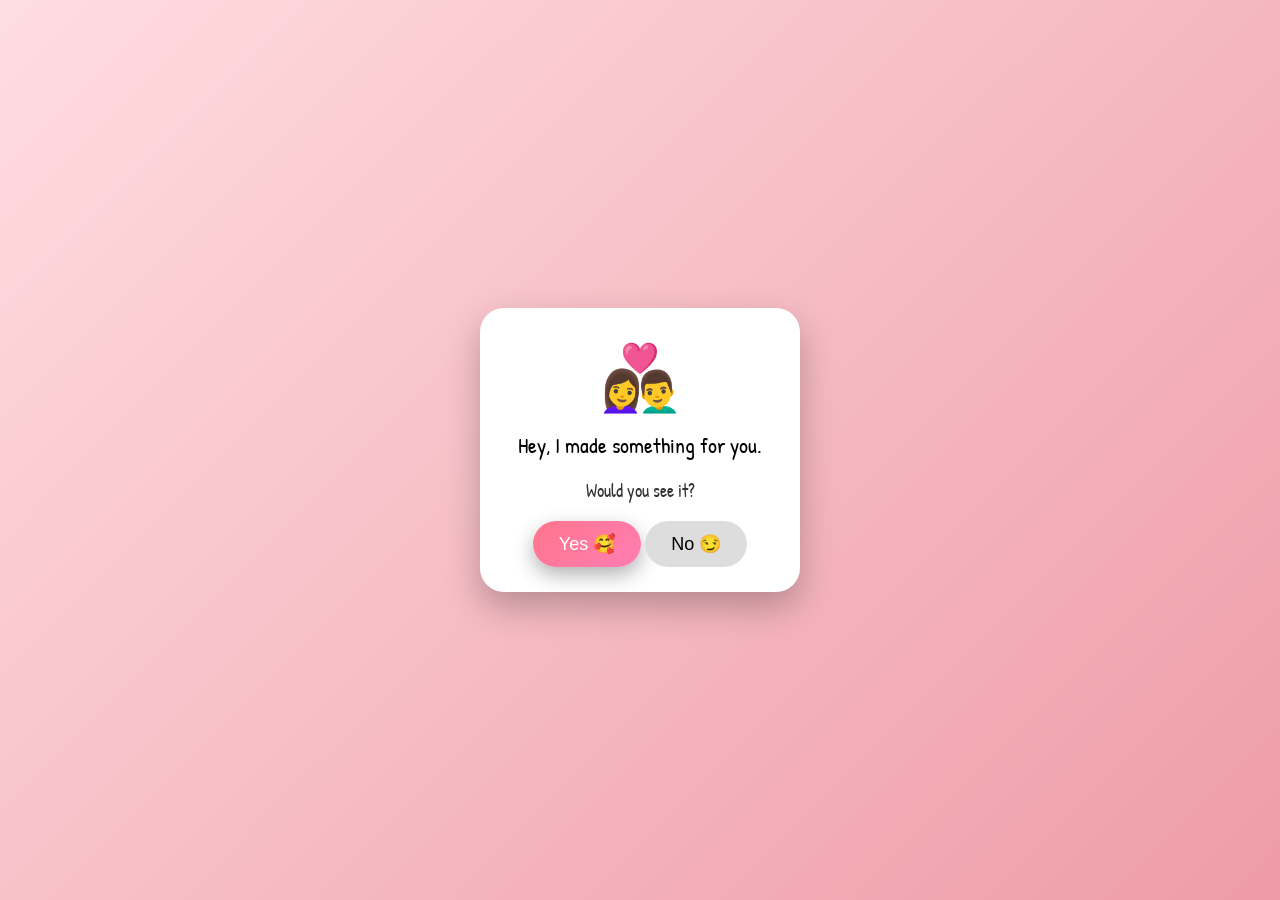
<file: index.html>
<!DOCTYPE html>
<html lang="en">
<head>
  <meta charset="UTF-8">
  <title>For My Bokya ❤️</title>
  <meta name="viewport" content="width=device-width, initial-scale=1.0">

  <!-- Fonts -->
  <link href="https://fonts.googleapis.com/css2?family=Patrick+Hand&family=Dancing+Script:wght@500;700&display=swap" rel="stylesheet">

  <link rel="stylesheet" href="style.css">
</head>
<body>

<!-- Screen 1 -->
<section id="screen1" class="screen active">
  <div class="card">
    <div class="cartoon">👩‍❤️‍👨</div>
    <p class="title">Hey, I made something for you.</p>
    <p class="subtitle">Would you see it?</p>

    <div class="btns">
      <button class="primary" onclick="goToEnvelope()">Yes 🥰</button>
      <button class="secondary" id="noBtn">No 😏</button>
    </div>
  </div>
</section>

<!-- Screen 2 -->
<section id="screen2" class="screen">
  <div class="envelope">
    <div class="flap"></div>
    <div class="paper"></div>
    <div class="stamp" onclick="openLetter()">💌<br><small>Tap to open</small></div>
  </div>
</section>

<!-- Screen 3 -->
<section id="screen3" class="screen">
  <div class="letter-box">
    <p class="letter-text">
To my bokeshwar...<br><br>

Arthat bokya😜.. Tula prashna padla asel maybe ki achanak hi cartoon mala baby, jaanu, honey sodun bokya ka mhantey br??<br>
Nahi padla asel tar ata padel😅😅😅<br><br>

Ha toh kya hai ab tak mein baby, jaanu, honey aise cute names ke sath experiment kar rahi thi.. but merko majja nhi aaraha tha😁😁<br>
Toh kafi experiment ke baad jevha mi thoda mazya talakh pav kilo buddhi var thoda jor takla tevha mala tu kuthey tari bokya la resemble karto asa vatla😝😝😝 handsome boka ofcourse 😚😚😚🫰🫰<br><br>

plus tula bokya mhanyat jo feel ala toh baby, babu, shona madhye nahi ala😂😂😂<br>
ata hey vachun nakkich tula mala cartoon bolavas vatla asel😝😝😝<br>
ab kya kare meri harkatein hi kuch aisi hai😁😁😁<br><br>

tari mi tula khup chances dile hote bhagneke re...😄😄<br>
but tum nhi bhage hashhh...dev pavla😂😂😂<br><br>

toh ab jab tumne iss cartoon ke sath life spend karne ka soch hi lia hai toh harkatein toh jhelni padegi na🫰🫰😁😁😁<br>
aage aage aur level advance hote jayega..ghabravat nhi ahe just choti cute sweet warning 😚😚😚<br>
mhanje tula asa nko vatayla ki mala ved laglay🤣🤣🤣<br><br>

Arey ha itka motha message ka lihilay jevha phone var bolu shakat hoti asa prashna padla asel na tula...<br>
Nahi padla🫩🫩ata padel😌😌mein hu na...<br>
Ha toh phone var merko sharam aati hai na😄😄😄🤭🤭<br><br>

Chalo abhi mein thak gayi...bohot type kar liya....
    </p>

    <button class="primary" onclick="showNewYear()">Close</button>
  </div>
</section>

<!-- Screen 4 -->
<section id="screen4" class="screen">
  <h1 class="pop">🎉 Happy New Year love ❤️😘😘😘</h1>
  <p class="subtitle">😂😂 Yeh main bolna tha....</p>
  <button class="primary" onclick="showFinal()">Ab Close Karo</button>
</section>

<!-- Screen 5 -->
<!-- Screen 5 -->
<section id="screen5" class="screen">
  <p id="s5-line" class="line"></p>

  <button id="s5-btn" class="primary hidden" onclick="showPhoto()">
    Click tar kar
  </button>
</section>


<!-- Screen 6 -->
<section id="screen6" class="screen">
  <div class="photo-frame">
    <img src="Photo.jpeg" alt="Love">
  </div>
  <h2 class="love">I love you 😘 😘 😁😁😁</h2>
</section>

<script src="script.js"></script>
</body>
</html>
</file>
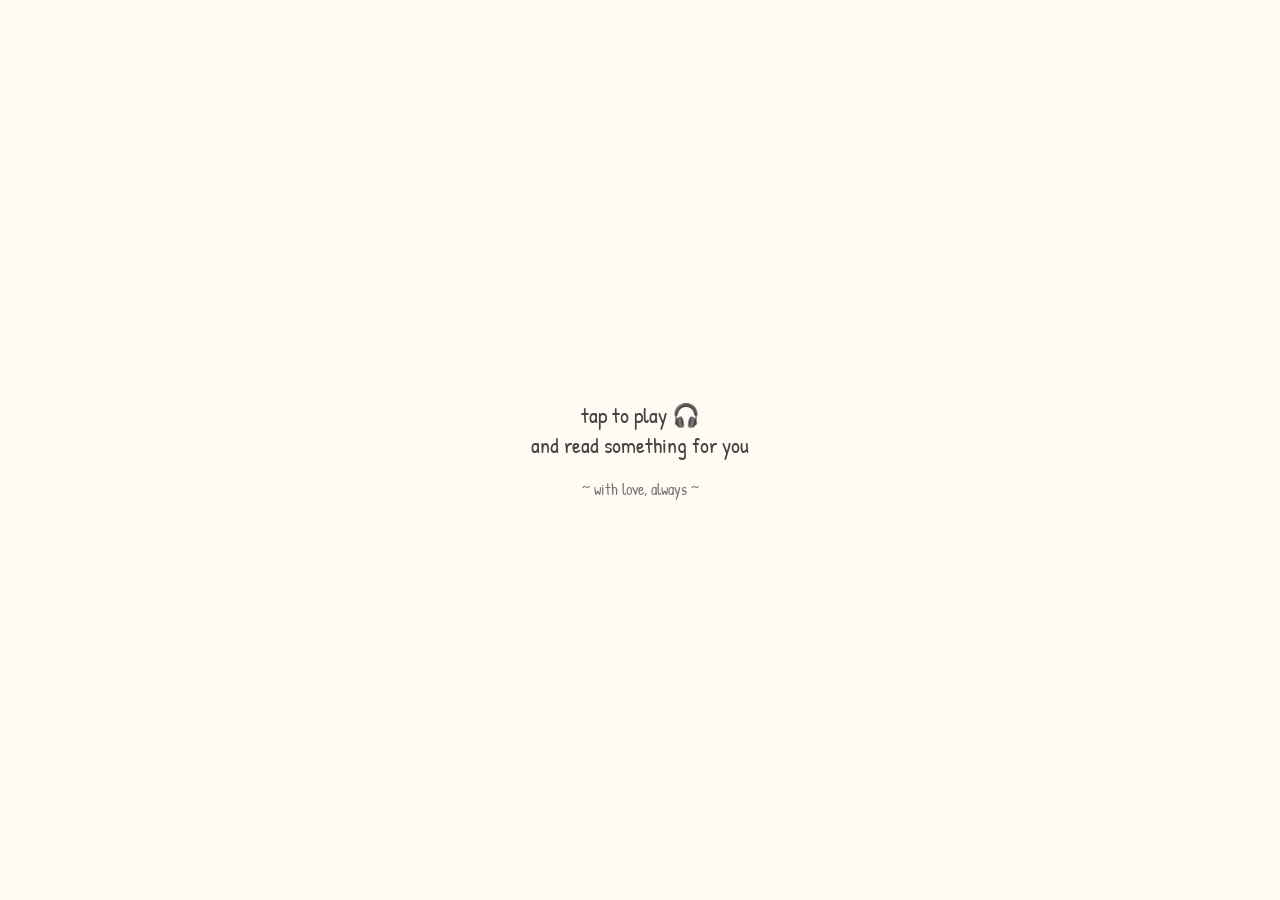
<file: baatien.html>
<!DOCTYPE html>
<html lang="en">
<head>
<meta charset="UTF-8" />
<meta name="viewport" content="width=device-width, initial-scale=1.0" />
<title>For You 🎶</title>

<link href="https://fonts.googleapis.com/css2?family=Patrick+Hand&display=swap" rel="stylesheet">

<style>
  body {
    margin: 0;
    height: 100vh;
    background: #fffaf2;
    font-family: 'Patrick Hand', cursive;
    display: flex;
    justify-content: center;
    align-items: center;
    text-align: center;
    overflow: hidden;
  }

  .screen {
    padding: 20px;
    max-width: 360px;
    width: 100%;
  }

  .start {
    font-size: 1.4rem;
    color: #444;
    cursor: pointer;
  }

  .hint {
    font-size: 0.9rem;
    color: #999;
    margin-top: 10px;
  }

  .lyrics {
    display: none;
    font-size: clamp(1.1rem, 4vw, 1.4rem);
    color: #333;
    line-height: 1.6;
    white-space: pre-line;
    min-height: 160px;
  }

  .footer {
    margin-top: 18px;
    font-size: 1rem;
    color: #777;
  }
</style>
</head>

<body>

<div class="screen" onclick="startSong()">
  <div class="start" id="startText">
    tap to play 🎧<br>
    and read something for you
  </div>

  <div class="lyrics" id="lyrics"></div>

  <div class="footer">~ with love, always ~</div>
</div>

<audio id="music" src="song.mp3"></audio>

<script>
  const lyricsLines = [
    "Baatein zaroori hain, tera milna bhi zaroori",
    "Maine mita deni ye jo teri meri doori",
    "",
    "Jhoothi hain wo raahein saari duniya ki",
    "Ishq jahaan naa chale",
    "",
    "Tera hona mera hona",
    "Kya hona agar naa dono mile?",
    "",
    "Tu pehla-pehla pyaar hai mera"
     ];

  let lineIndex = 0;
  let charIndex = 0;

  const lyricsDiv = document.getElementById("lyrics");
  const startText = document.getElementById("startText");
  const music = document.getElementById("music");

  function startSong() {
    startText.style.display = "none";
    lyricsDiv.style.display = "block";
    music.play();
    typeLine();
    document.querySelector(".screen").onclick = null;
  }

  function typeLine() {
    if (lineIndex >= lyricsLines.length) return;

    const currentLine = lyricsLines[lineIndex];

    if (charIndex < currentLine.length) {
      lyricsDiv.textContent += currentLine.charAt(charIndex);
      charIndex++;
      setTimeout(typeLine, 60);
    } else {
      lyricsDiv.textContent += "\n";
      lineIndex++;
      charIndex = 0;
      setTimeout(typeLine, 700);
    }
  }
</script>

</body>
</html>
</file>
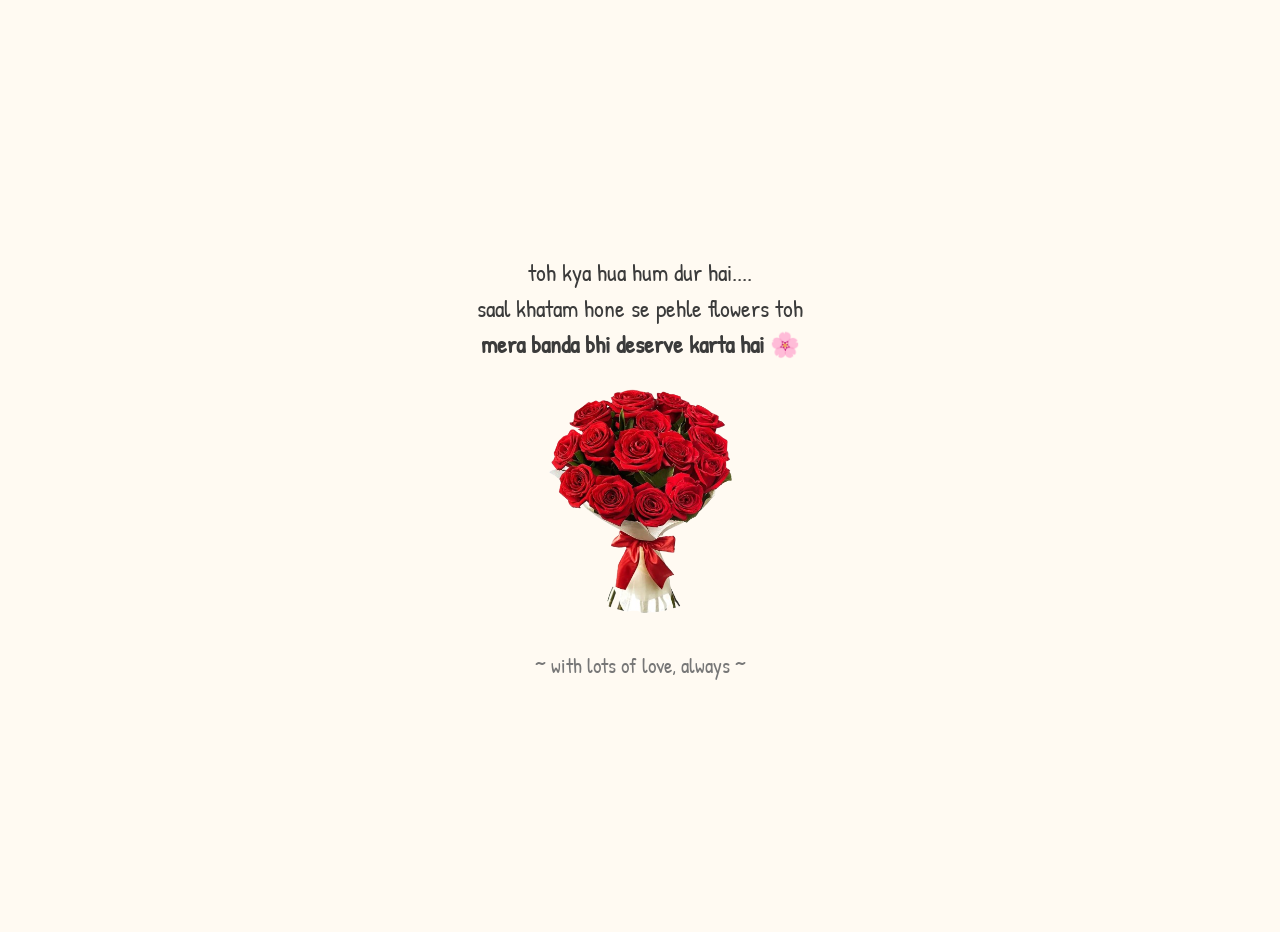
<file: flower.html>
<!DOCTYPE html>
<html lang="en">
<head>
<meta charset="UTF-8">
<meta name="viewport" content="width=device-width, initial-scale=1.0">
<title>hehe</title>

<link href="https://fonts.googleapis.com/css2?family=Patrick+Hand&display=swap" rel="stylesheet">

<style>
  body {
    margin: 0;
    min-height: 100vh;
    background: #fffaf2;
    font-family: 'Patrick Hand', cursive;
    overflow: hidden;
  }

  .container {
    position: relative;
    min-height: 100vh;
    display: flex;
    justify-content: center;
    align-items: center;
    text-align: center;
    padding: 16px;
    z-index: 2;
  }

  .text {
    font-size: clamp(1.1rem, 4vw, 1.5rem);
    color: #3b3b3b;
    line-height: 1.5;
    margin-bottom: 12px;
  }

  .bouquet {
    width: clamp(180px, 60vw, 260px);
    max-width: 100%;
    animation: float 3s ease-in-out infinite;
  }

  .footer {
    margin-top: 12px;
    font-size: clamp(0.95rem, 3.5vw, 1.3rem);
    color: #777;
  }

  /* Floating animation */
  @keyframes float {
    0% { transform: translateY(0); }
    50% { transform: translateY(-8px); }
    100% { transform: translateY(0); }
  }

  /* Petal shower */
  .petal {
    position: absolute;
    top: -80px;
    width: clamp(18px, 6vw, 40px);
    pointer-events: none;
    animation: fall linear infinite;
    opacity: 0.8;
  }

  @keyframes fall {
    0% {
      transform: translateY(0) rotate(0deg);
    }
    100% {
      transform: translateY(110vh) rotate(360deg);
    }
  }
</style>
</head>

<body>

<!-- PETAL CONTAINER -->
<div id="petals"></div>

<div class="container">
  <div>
    <div class="text">
      toh kya hua hum dur hai....<br>
      saal khatam hone se pehle flowers toh<br>
      <b>mera banda bhi deserve karta hai 🌸</b>
    </div>

    <img src="bouquet.png" class="bouquet" alt="Bouquet">

    <div class="footer">~ with lots of love, always ~</div>
  </div>
</div>

<script>
  const petalContainer = document.getElementById("petals");

  function createPetal() {
    const petal = document.createElement("img");
    petal.src = "petals.png";
    petal.classList.add("petal");

    petal.style.left = Math.random() * 100 + "vw";
    petal.style.animationDuration = (7 + Math.random() * 4) + "s";

    petalContainer.appendChild(petal);

    setTimeout(() => {
      petal.remove();
    }, 12000);
  }

  setInterval(createPetal, 600);
</script>

</body>
</html>
</file>
<file: style.css>
* {
  box-sizing: border-box;
}

body {
  margin: 0;
  font-family: 'Patrick Hand', cursive;
  background: linear-gradient(135deg, #ffdde1, #ee9ca7);
  min-height: 100vh;
  overflow-x: hidden;
}

.screen {
  display: none;
  min-height: 100vh;
  padding: 20px;
  text-align: center;
  justify-content: center;
  align-items: center;
  flex-direction: column;
  animation: fadeIn 0.6s ease;
}

.screen.active {
  display: flex;
}

/* ---------- Card ---------- */
.card {
  background: #fff;
  padding: 25px;
  border-radius: 24px;
  width: 100%;
  max-width: 320px;
  box-shadow: 0 15px 35px rgba(0,0,0,0.25);
}

.cartoon {
  font-size: 64px;
}

.title {
  font-size: 22px;
  margin: 10px 0;
}

.subtitle {
  font-size: 18px;
  opacity: 0.8;
}

/* ---------- Buttons ---------- */
button {
  border: none;
  padding: 12px 26px;
  border-radius: 30px;
  font-size: 18px;
  cursor: pointer;
  transition: all 0.2s ease;
}

.primary {
  background: linear-gradient(135deg, #ff758c, #ff7eb3);
  color: white;
  box-shadow: 0 8px 20px rgba(0,0,0,0.3);
}

.secondary {
  background: #ddd;
}

button:hover {
  transform: translateY(-2px);
}

.btns {
  margin-top: 15px;
}

/* ---------- Envelope ---------- */
.envelope {
  width: 280px;
  height: 180px;
  position: relative;
}

.envelope .paper {
  width: 100%;
  height: 100%;
  background: #fff;
  border-radius: 12px;
  box-shadow: 0 12px 30px rgba(0,0,0,0.25);
}

.envelope .flap {
  position: absolute;
  top: 0;
  width: 100%;
  height: 100%;
  background: #ffc1cc;
  clip-path: polygon(0 0, 50% 55%, 100% 0);
}

.stamp {
  position: absolute;
  right: 12px;
  bottom: 12px;
  background: #ff5c8a;
  color: white;
  padding: 10px;
  border-radius: 12px;
  font-size: 14px;
  animation: pulse 1.5s infinite;
}

/* ---------- Letter ---------- */
.letter-box {
  background: #fffaf0;
  padding: 25px;
  border-radius: 24px;
  max-width: 420px;
  box-shadow: 0 15px 35px rgba(0,0,0,0.25);
}

.letter-text {
  font-family: 'Dancing Script', cursive;
  font-size: 20px;
  text-align: left;
  line-height: 1.6;
}

/* ---------- Animations ---------- */
@keyframes fadeIn {
  from { opacity: 0; transform: translateY(15px); }
  to { opacity: 1; transform: translateY(0); }
}

@keyframes pulse {
  0% { transform: scale(1); }
  50% { transform: scale(1.1); }
}

.pop {
  animation: pulse 1s infinite alternate;
}

/* ---------- Final Text ---------- */
.line {
  font-size: 20px;
  margin: 10px 0;
}

.fade-in {
  opacity: 0;
  animation: fadeIn 0.8s forwards;
}

.delay1 { animation-delay: 0.6s; }
.delay2 { animation-delay: 1.2s; }
.delay3 { animation-delay: 1.8s; }
.hidden {
  display: none;
}

.line {
  font-size: 20px;
  margin: 12px 0;
}

.clickable {
  cursor: pointer;
  color: #ff4f7a;
}

.clickable:hover {
  text-decoration: underline;
}
.hidden {
  display: none;
}

.line {
  font-size: 22px;
  max-width: 320px;
  animation: fadeIn 0.5s ease;
  cursor: default;
}

.line.clickable {
  cursor: pointer;
  color: #ff4f7a;
}

/* ---------- Photo ---------- */
.photo-frame {
  width: 90%;
  max-width: 320px;
  aspect-ratio: 3 / 4;
  border-radius: 26px;
  overflow: hidden;
  box-shadow: 0 18px 40px rgba(0,0,0,0.35);
  margin-bottom: 20px;
}

.photo-frame img {
  width: 100%;
  height: 100%;
  object-fit: cover;
}

.love {
  font-size: 28px;
  animation: pulse 1.2s infinite;
}
</file>
